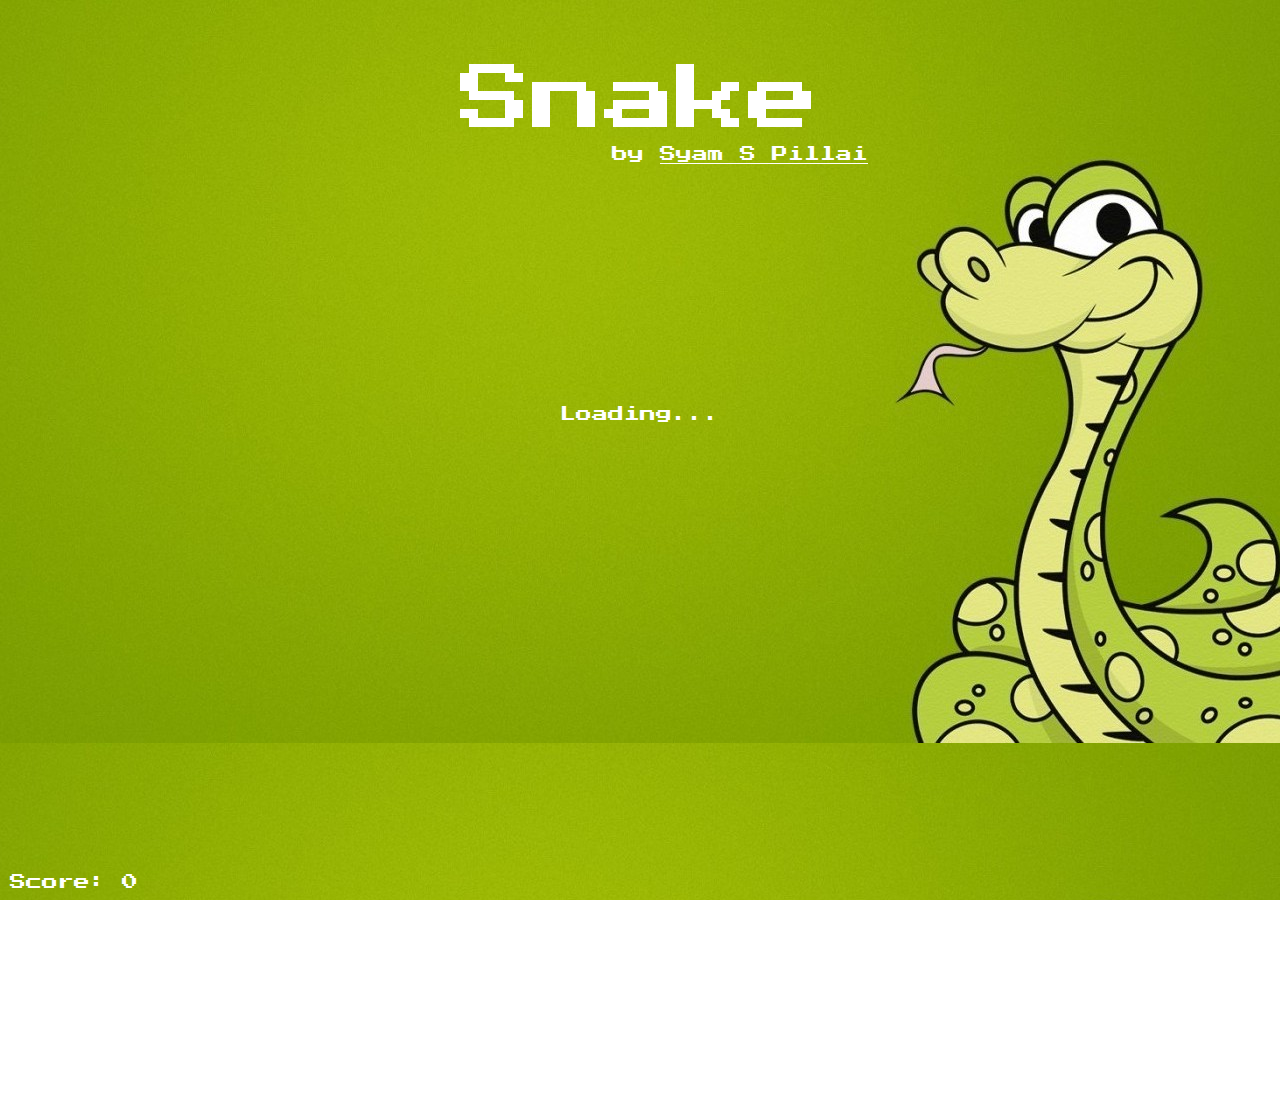
<file: index.html>
<!DOCTYPE html>
<html>
<head>
	<title>Snake</title>
	<link rel="stylesheet" type="text/css" href="css/styles.css">
</head>
<body>
 <canvas id="canvas"></canvas>

<div id="reMenu">
	<h1 id="snake2">Snake</h1>
	<p id="info2">Game Over</p>
	<a href="javascript: void(0)" id="restart" onclick="reset()" >Restart</a> 	
	<a href="#" id="tweet" target="_blank" rel="nofollow">Share your score</a> 
</div>

<div id="menu">
	<h1 id="snake">Snake</h1>
	<p id="info">by <a target="_blank" rel="nofollow" href="https://in.linkedin.com/pub/syam-s-pillai/61/b99/b">Syam S Pillai</a></p>
	<a href="javascript: void(0)" id="start" onclick="init()" >Start</a>
	<p id="loading">Loading...</p>
</div>

<p id="score">Score: 0</p>

<!-- Audio -->
<audio id="main_music" loop>
	<source src="http://dl.dropbox.com/u/26141789/canvas/snake/main.mp3" type="audio/mp3" />
	<source src="http://dl.dropbox.com/u/26141789/canvas/snake/main.ogg" type="audio/ogg"/>
</audio>

<audio id="gameOver">
	<source src="http://dl.dropbox.com/u/26141789/canvas/snake/go.mp3" type="audio/mp3" />
	<source src="http://dl.dropbox.com/u/26141789/canvas/snake/go.ogg" type="audio/ogg"/>
</audio>

<audio id="food">
	<source src="http://dl.dropbox.com/u/26141789/canvas/snake/food.mp3" type="audio/mp3" />
	<source src="http://dl.dropbox.com/u/26141789/canvas/snake/food.ogg" type="audio/ogg"/>
</audio>
<script type="text/javascript" src="js/snake.js"></script>
<script>
  window.fbAsyncInit = function() {
    FB.init({
      appId      : '880721202007588',
      xfbml      : true,
      version    : 'v2.4'
    });

    // ADD ADDITIONAL FACEBOOK CODE HERE
  };

  (function(d, s, id){
     var js, fjs = d.getElementsByTagName(s)[0];
     if (d.getElementById(id)) {return;}
     js = d.createElement(s); js.id = id;
     js.src = "//connect.facebook.net/en_US/sdk.js";
     fjs.parentNode.insertBefore(js, fjs);
   }(document, 'script', 'facebook-jssdk'));
</script>

</body>
</html>
</file>
<file: css/styles.css>
@import url("http://fonts.googleapis.com/css?family=Press+Start+2P");

body {padding: 0; margin: 0; overflow: hidden;}
#canvas {background-image: url("../img/back.jpg");}

#menu, #reMenu {
	position: absolute;
	z-index: 1;
	top: 0;
	left: 0;
	width: 100%;
	height: 100%;
	background-image: url("../img/back2.jpg");
}

#reMenu {background-image: url("../img/back2.jpg");}

h1, p, a {
	position: relative;  
	z-index: 1; 
	font: 72px "Press Start 2P", cursive;
	color: white;
	text-align: center;
	margin: 0;
}

a{
	font-size : 16px; 
	margin: 0;
	display: inline-block;
	position: relative;
	left: 0;
}

h1 {margin-top: 5%;}

p {
	font-size: 16px;
	margin-top: 10px;
	padding-left: 200px;
}

a#start, a#restart, a#tweet, p#loading {
	font-size: 24px;
	display: block;
	width: 120px;
	top: 30%;	
	left: 0; 
	border-top: 5px solid white;
	border-bottom: 5px solid white;
	padding: 10px;
	text-decoration: none;
	margin: 0 auto; 
}

a#restart {width: 165px; top: 20%}

a#tweet {top: 25%; width: 342px;}

#score {
	bottom: 10px;
	position: absolute;
	z-index: 1;
	padding-left: 10px;
	font-size: 16px;
}

p#loading {
	border: none;
	font-size: 16px;
	top: 20%;
	width: 200px;
}

a#start{top: 100%;}

#info2 {padding : 0;}
</file>
